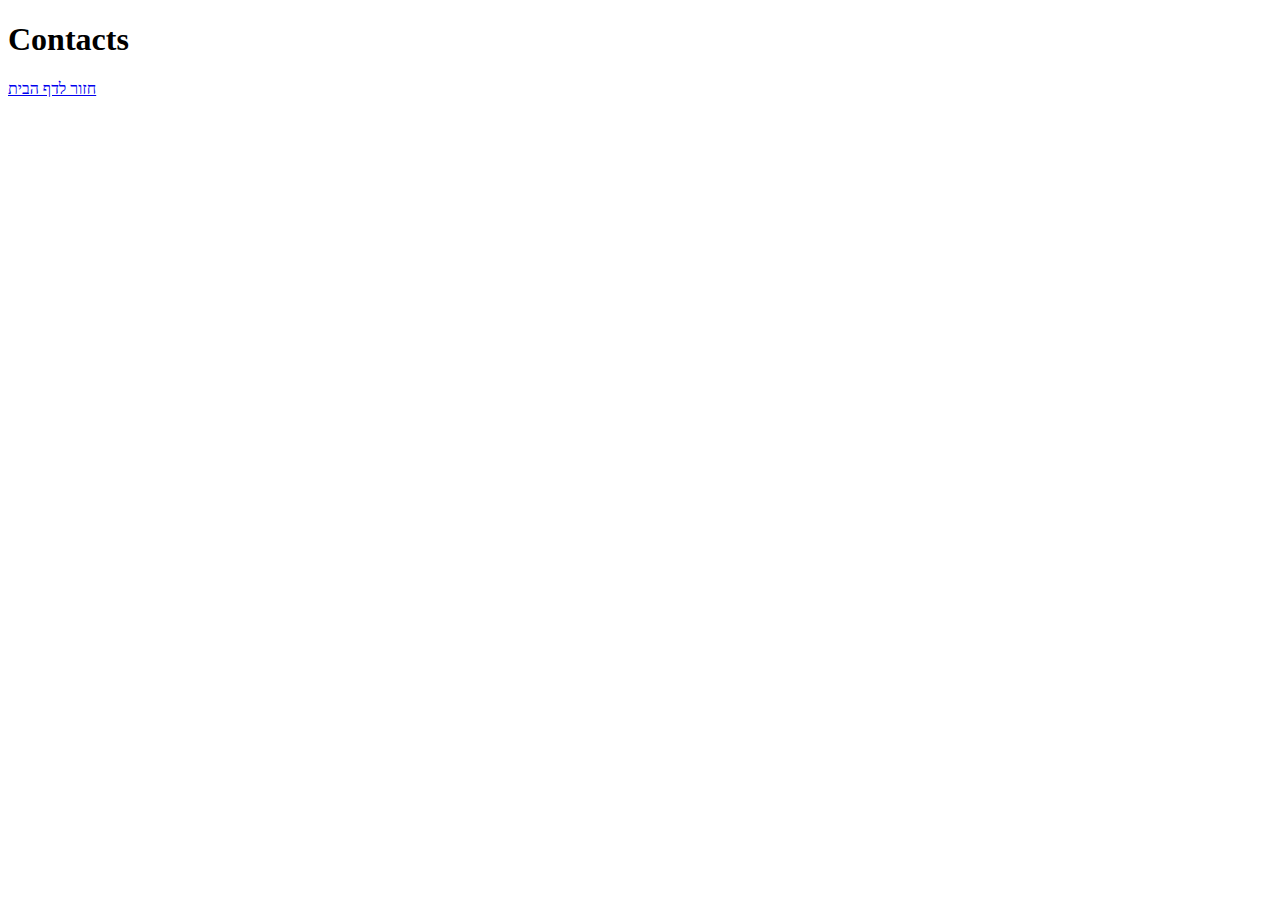
<file: multy_pages/templates/contacts.html>
<!DOCTYPE html>
<html lang="en" dir="ltr">
  <head>
    <meta charset="utf-8">
    <title></title>
  </head>
  <body>
    <h1> Contacts </h1>
    <a href="{% url 'home' %}">חזור לדף הבית</a>
  </body>
</html>
</file>
